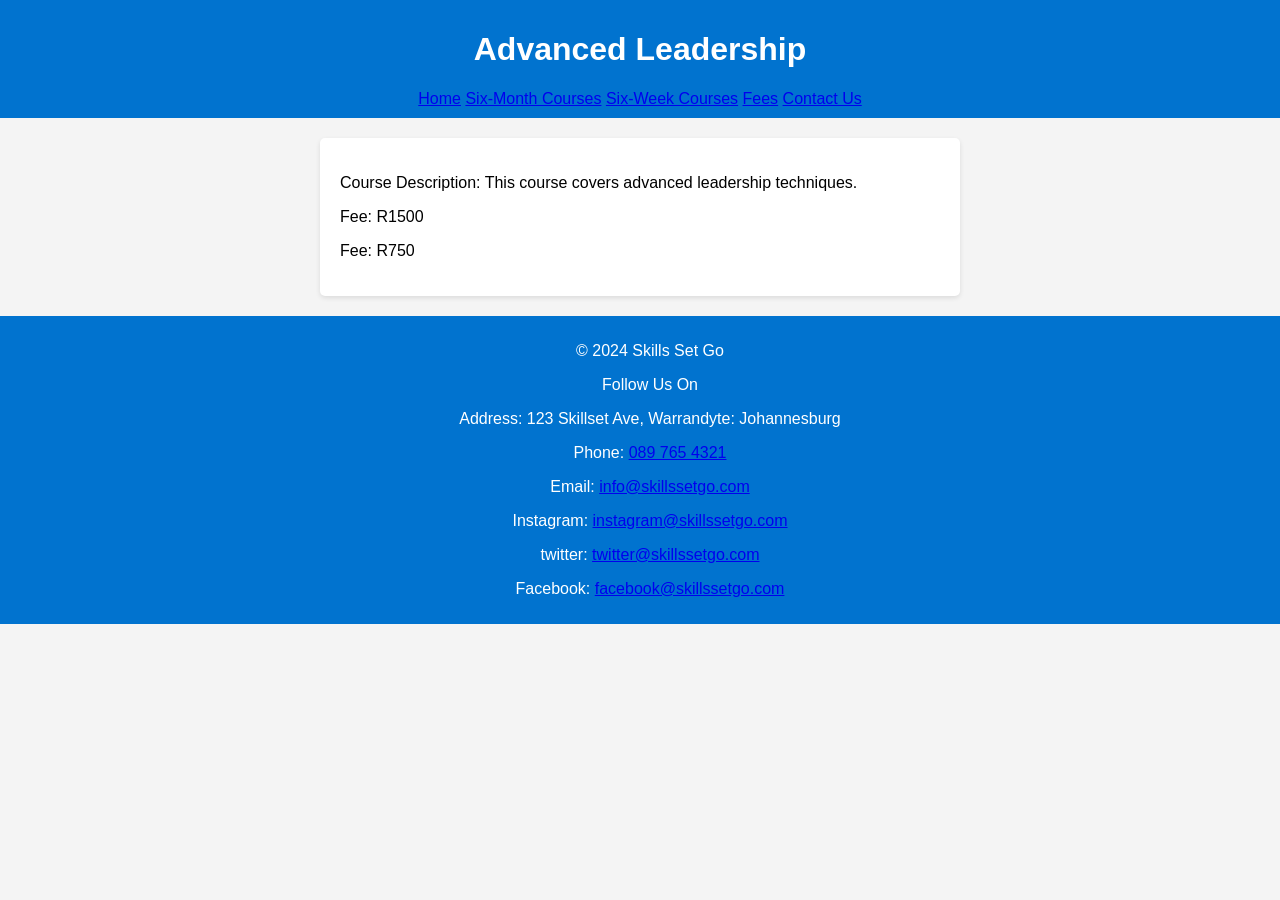
<file: ad.html>
<!DOCTYPE html>
<html lang="en">
<head>
    <meta charset="UTF-8">
    <title>Course 1: Advanced Leadership</title>
    <link rel="stylesheet" href="styles.css">
</head>
<body>
    <header>
        <h1>Advanced Leadership</h1>
        <a href="index.html">Home</a>
        <a href="six-months.html"> Six-Month Courses</a>
        <a href="six-week.html">Six-Week Courses</a>
        <a href="cal.html">Fees</a>
        <a href="contact.html">Contact Us</a>
    </header>
    <main>
        <p>Course Description: This course covers advanced leadership techniques.</p>
        <p>Fee: R1500</p>
        <p>Fee: R750</p>
    </main>
    <footer>
        
        <p>&copy; 2024 Skills Set Go</p>

        <p>Follow Us On</p>
       
        <p>Address: 123 Skillset Ave, Warrandyte: Johannesburg</p>
        <p>Phone: <a href="tel:+089 765 4321">089 765 4321</a></p>
        <p>Email: <a href="mailto:info@skillssetgo.com">info@skillssetgo.com</a></p>
        <p>Instagram: <a href="https://www.instagram.com/">instagram@skillssetgo.com</a></p>
        <p>twitter: <a href="https://x.com/login?mx=2">twitter@skillssetgo.com</a></p>
        <p>Facebook: <a href="https://www.facebook.com/login.php">facebook@skillssetgo.com</a></p>
        
    </footer>
</body>
</html>
</file>
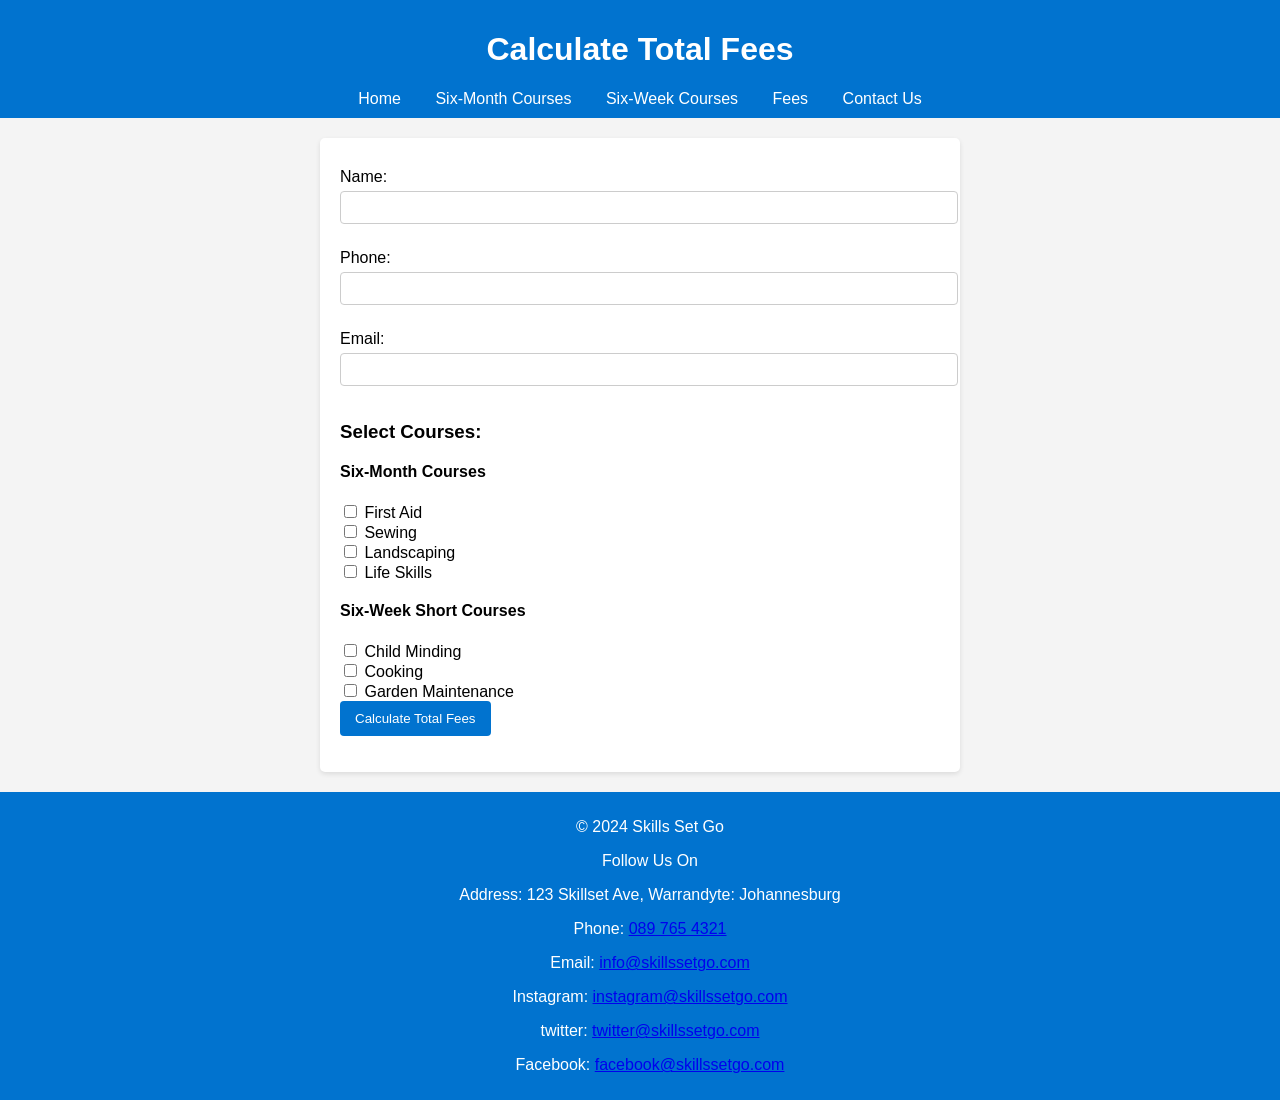
<file: cal.html>
<!DOCTYPE html>
<html lang="en">
<head>
    <meta charset="UTF-8">
    <meta name="viewport" content="width=device-width, initial-scale=1.0">
    <title>Calculate Total Fees | Skills Set Go</title>

    <!-- SEO Tags -->
    <meta name="description" content="Calculate total course fees for Skills Set Go. Choose from a variety of six-month and six-week short courses such as First Aid, Sewing, Cooking, and more.">
    <meta name="keywords" content="Skills Set Go, course fees, First Aid, Sewing, Landscaping, Life Skills, Child Minding, Cooking, Garden Maintenance, six-month courses, six-week courses, skill development">
    <meta name="author" content="Skills Set Go">
    <meta name="robots" content="index, follow">
    <meta property="og:title" content="Calculate Total Fees | Skills Set Go">
    <meta property="og:description" content="Choose from six-month and six-week courses and calculate your total fees. Get discounts based on the number of courses selected.">
    <meta property="og:type" content="website">
    <meta property="og:url" content="https://www.skillssetgo.com/calculate-fees">
    <meta property="og:image" content="https://www.skillssetgo.com/images/logo.png">

    <!-- End SEO Tags -->
    
    <link rel="stylesheet" href="styles.css">
    <script>
        function calculateFees() {
            const name = document.getElementById('name').value.trim();
            const phone = document.getElementById('phone').value.trim();
            const email = document.getElementById('email').value.trim();
            
            if (!name || !phone || !email) {
                alert("Please fill in all required fields (Name, Phone, and Email).");
                return;
            }

            const fees = { 
                "First Aid": 1500, 
                "Sewing": 1500, 
                "Landscaping": 1500, 
                "Life Skills": 1500,
                "Child Minding": 750,
                "Cooking": 750,
                "Garden Maintenance": 750 
            };

            const selectedCourses = Array.from(document.querySelectorAll('input[type="checkbox"]:checked')).map(el => el.value);
            
            if (selectedCourses.length === 0) {
                alert("Please select at least one course.");
                return;
            }

            let total = selectedCourses.reduce((sum, course) => sum + fees[course], 0);
            total += total * 0.15; // Add 15% VAT

            // Determine discount percentage based on the number of courses
            let discountPercentage = 0;
            const courseCount = selectedCourses.length;

            if (courseCount === 1) {
                discountPercentage = 0;
            } else if (courseCount === 2) {
                discountPercentage = 5;
            } else if (courseCount === 3) {
                discountPercentage = 10;
            } else {
                discountPercentage = 15;
            }

            // Apply discount
            const discountAmount = (total * (discountPercentage / 100));
            total -= discountAmount;

            const totalMessage = `Total Fee after ${discountPercentage}% discount: R${total.toFixed(2)}`;
            document.getElementById('total').innerText = totalMessage;

            // Alert the total fee
            alert(totalMessage);
        }
    </script>
</head>
<body>
    <header>
        <h1>Calculate Total Fees</h1>
        <nav>
            <a href="index.html">Home</a>
            <a href="six-months.html">Six-Month Courses</a>
            <a href="six-week.html">Six-Week Courses</a>
            <a href="cal.html">Fees</a>
            <a href="contact.html">Contact Us</a>
        </nav>
    </header>
    <main>
        <form>
            <label for="name">Name:</label>
            <input type="text" id="name" required>

            <label for="phone">Phone:</label>
            <input type="tel" id="phone" required>

            <label for="email">Email:</label>
            <input type="email" id="email" required>

            <h3>Select Courses:</h3>
            <h4>Six-Month Courses</h4>
            <input type="checkbox" value="First Aid"> First Aid<br>
            <input type="checkbox" value="Sewing"> Sewing<br>
            <input type="checkbox" value="Landscaping"> Landscaping<br>
            <input type="checkbox" value="Life Skills"> Life Skills<br>
            <h4>Six-Week Short Courses</h4>
            <input type="checkbox" value="Child Minding"> Child Minding<br>
            <input type="checkbox" value="Cooking"> Cooking<br>
            <input type="checkbox" value="Garden Maintenance"> Garden Maintenance <br>
            
            <button type="button" onclick="calculateFees()">Calculate Total Fees</button>
        </form>
        <p id="total"></p>
    </main>
    
        
    </style>
</head>
<body>
    <!-- Page content -->
    <footer>
        
        <p>&copy; 2024 Skills Set Go</p>

        <p>Follow Us On</p>
       
        <p>Address: 123 Skillset Ave, Warrandyte: Johannesburg</p>
        <p>Phone: <a href="tel:+089 765 4321">089 765 4321</a></p>
        <p>Email: <a href="mailto:info@skillssetgo.com">info@skillssetgo.com</a></p>
        <p>Instagram: <a href="https://www.instagram.com/">instagram@skillssetgo.com</a></p>
        <p>twitter: <a href="https://x.com/login?mx=2">twitter@skillssetgo.com</a></p>
        <p>Facebook: <a href="https://www.facebook.com/login.php">facebook@skillssetgo.com</a></p>
        
    </footer>
    
</body>
</html>
</file>
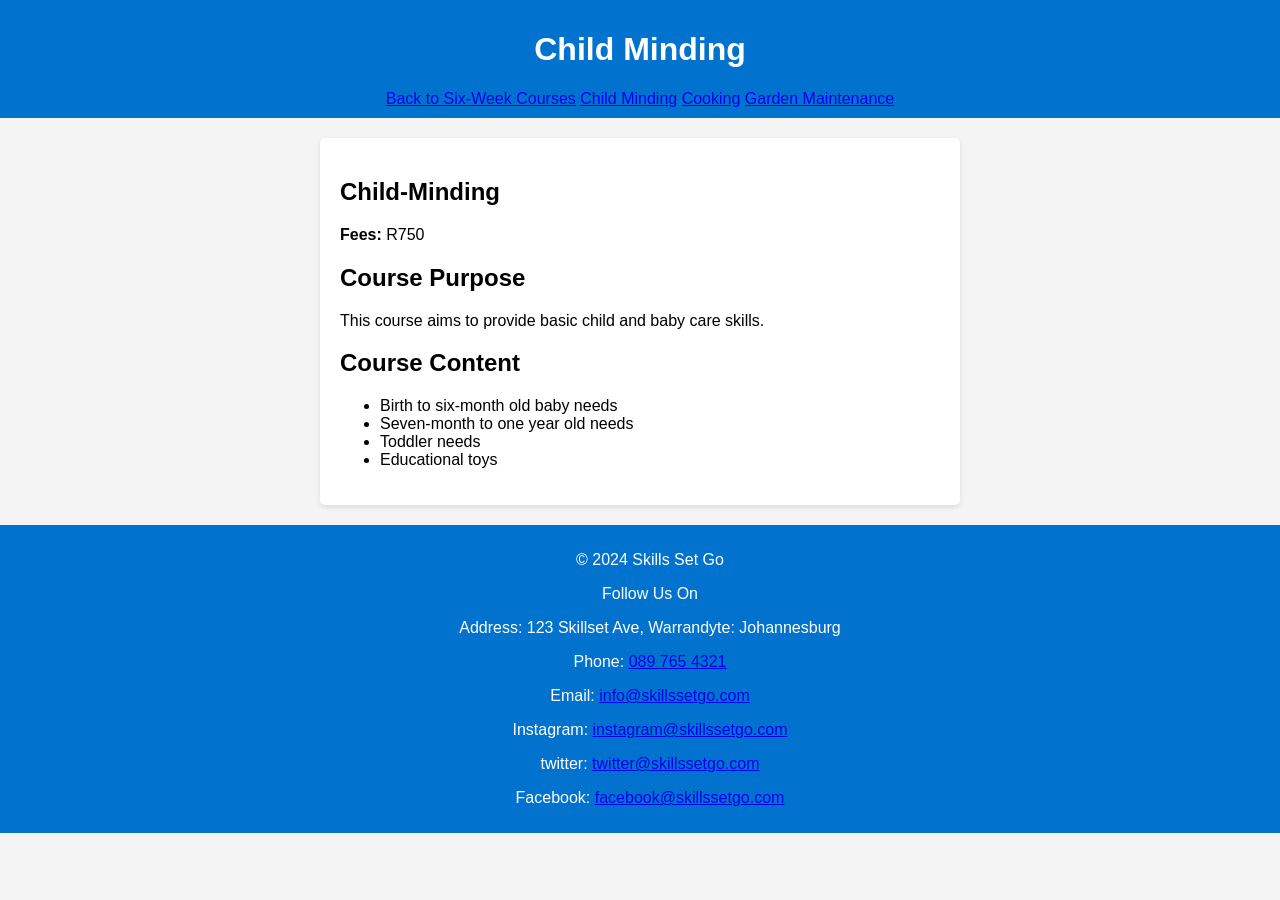
<file: child-minding.html>
<!DOCTYPE html>
<html lang="en">
<head>
    <meta charset="UTF-8">
    <meta name="viewport" content="width=device-width, initial-scale=1.0">
    <title>Child Minding</title>
    <link rel="stylesheet" href="styles.css">
</head>
<body>
    <header>
        <h1>Child Minding</h1>
        <a href="six-week.html">Back to Six-Week Courses</a>
        <a href="child-minding.html">Child Minding</a>
        <a href="cooking.html">Cooking</a>
        <a href="garden-maintenance.html">Garden Maintenance</a>
    </header>
    <main>
       
        <section>
            <h2>Child-Minding</h2>
            <p><strong>Fees:</strong> R750</p>
        </section>
        <section>
            <h2>Course Purpose</h2>
            <p>This course aims to provide basic child and baby care skills.</p>
        </section>
        <section>
            <h2>Course Content</h2>
            <ul>
                <li>Birth to six-month old baby needs</li>
                <li>Seven-month to one year old needs</li>
                <li>Toddler needs</li>
                <li>Educational toys</li>
            </ul>
        </section>
    </main>
    <footer>
        
        <p>&copy; 2024 Skills Set Go</p>

        <p>Follow Us On</p>
       
        <p>Address: 123 Skillset Ave, Warrandyte: Johannesburg</p>
        <p>Phone: <a href="tel:+089 765 4321">089 765 4321</a></p>
        <p>Email: <a href="mailto:info@skillssetgo.com">info@skillssetgo.com</a></p>
        <p>Instagram: <a href="https://www.instagram.com/">instagram@skillssetgo.com</a></p>
        <p>twitter: <a href="https://x.com/login?mx=2">twitter@skillssetgo.com</a></p>
        <p>Facebook: <a href="https://www.facebook.com/login.php">facebook@skillssetgo.com</a></p>
        
    </footer>
</body>
</html>
</file>
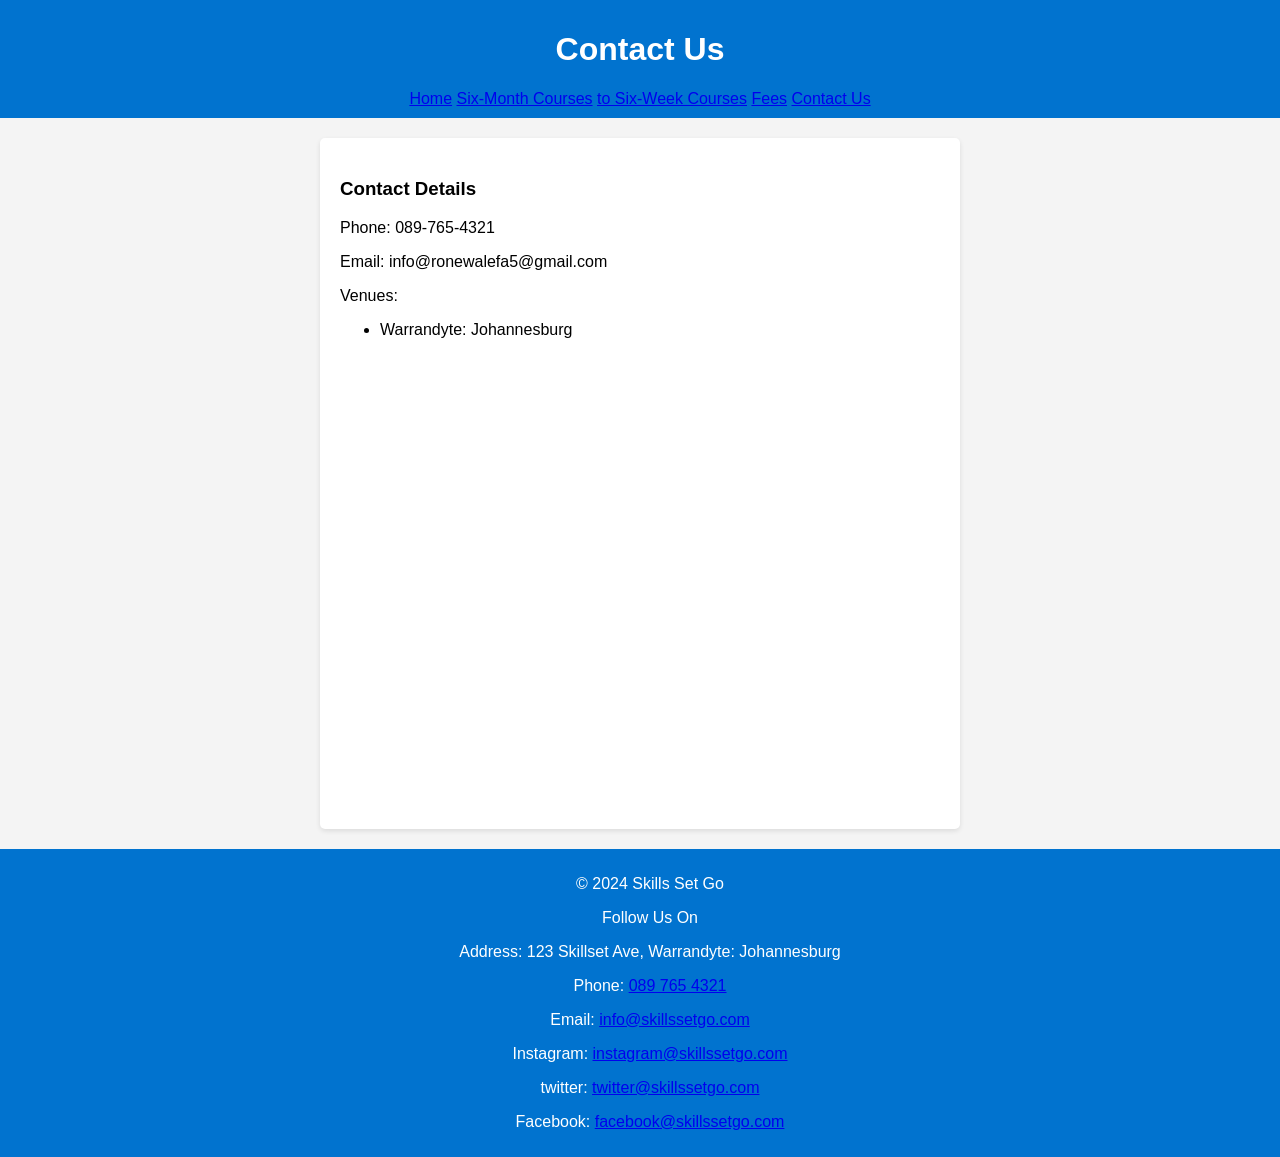
<file: contact.html>
<!DOCTYPE html>
<html lang="en">
<head>
    <meta charset="UTF-8">
    <title>Contact Us</title>
    <link rel="stylesheet" href="styles.css">
</head>
<body>
    <header>
        <h1>Contact Us</h1>
        <a href="index.html">Home</a>
        <a href="six-months.html">Six-Month Courses</a>
        <a href="six-week.html">to Six-Week Courses</a>
        <a href="cal.html">Fees</a>
        <a href="contact.html">Contact Us</a>

    </header>
    <main>
        <h3>Contact Details</h3>
        <p>Phone: 089-765-4321</p>
        <p>Email: info@ronewalefa5@gmail.com</p>
        <p>Venues:</p>
        <ul>
            <li>Warrandyte: Johannesburg</li>
           
        </ul>
        <iframe src="https://www.google.com/maps/embed?pb=!1m18!1m12!1m3!1d3151.8354345091124!2d144.9537353153187!3d-37.81720997975196!2m3!1f0!2f0!3f0!3m2!1i1024!2i768!4f13.1!3m3!1m2!1s0x6ad642af0f5b5fdb%3A0x5045675218cd3e0!2sVictoria%20State%20Library!5e0!3m2!1sen!2sau!4v1614800132986!5m2!1sen!2sau" width="600" height="450" style="border:0;" allowfullscreen="" loading="lazy"></iframe>
    </main>
    <footer>
        
        <p>&copy; 2024 Skills Set Go</p>

        <p>Follow Us On</p>
       
        <p>Address: 123 Skillset Ave, Warrandyte: Johannesburg</p>
        <p>Phone: <a href="tel:+089 765 4321">089 765 4321</a></p>
        <p>Email: <a href="mailto:info@skillssetgo.com">info@skillssetgo.com</a></p>
        <p>Instagram: <a href="https://www.instagram.com/">instagram@skillssetgo.com</a></p>
        <p>twitter: <a href="https://x.com/login?mx=2">twitter@skillssetgo.com</a></p>
        <p>Facebook: <a href="https://www.facebook.com/login.php">facebook@skillssetgo.com</a></p>
        
    </footer>
</body>
</html>
</file>
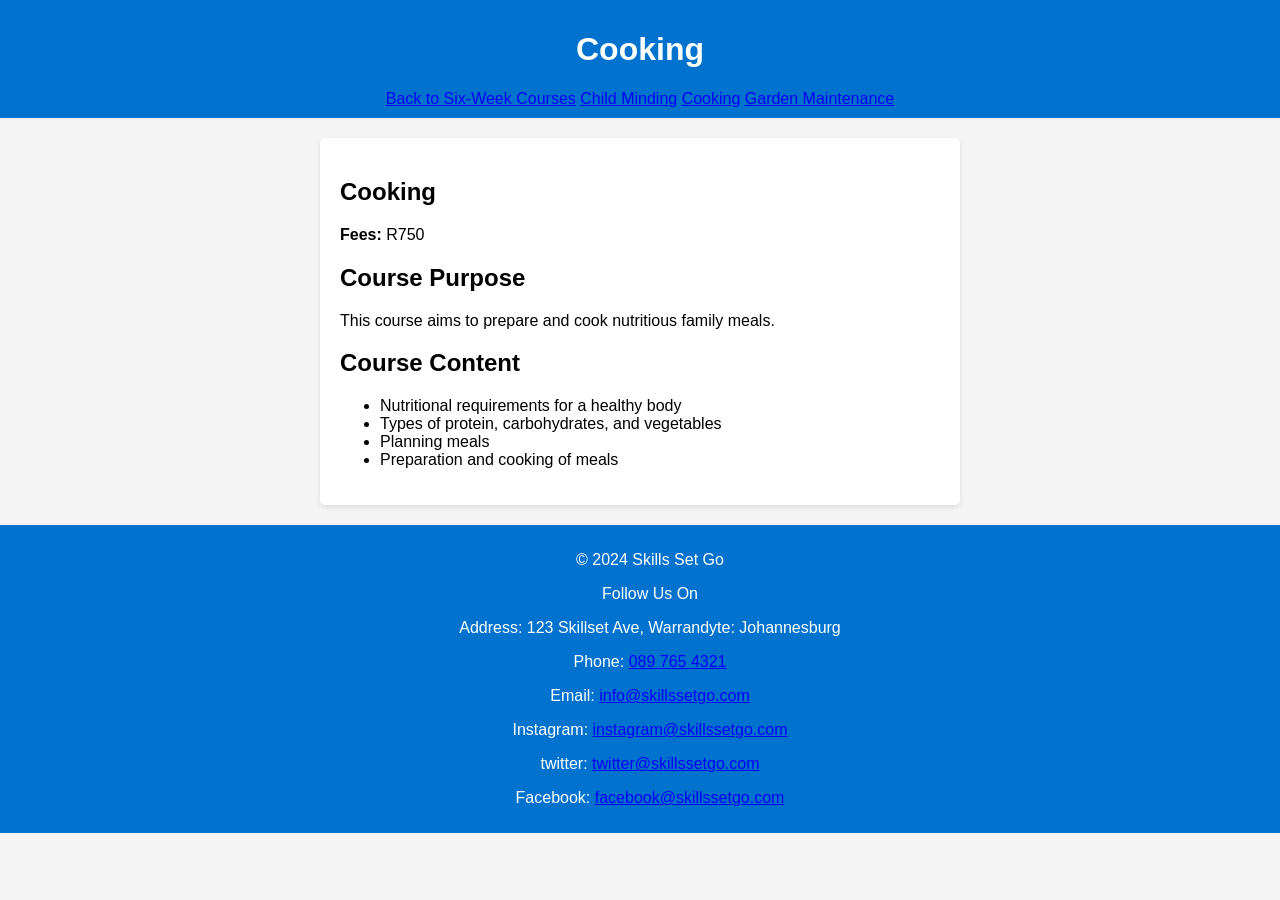
<file: cooking.html>
<!DOCTYPE html>
<html lang="en">
<head>
    <meta charset="UTF-8">
    <meta name="viewport" content="width=device-width, initial-scale=1.0">
    <title>Cooking</title>
    <link rel="stylesheet" href="styles.css">
</head>
<body>
    <header>
        <h1>Cooking</h1>
        <a href="six-week.html">Back to Six-Week Courses</a>
        <a href="child-minding.html">Child Minding</a>
        <a href="cooking.html">Cooking</a>
        <a href="garden-maintenance.html">Garden Maintenance</a>
    </header>
    <main>
        
        <section>
            <h2>Cooking</h2>
            <p><strong>Fees:</strong> R750</p>
        </section>
        <section>
            <h2>Course Purpose</h2>
            <p>This course aims to prepare and cook nutritious family meals.</p>
        </section>
        <section>
            <h2>Course Content</h2>
            <ul>
                <li>Nutritional requirements for a healthy body</li>
                <li>Types of protein, carbohydrates, and vegetables</li>
                <li>Planning meals</li>
                <li>Preparation and cooking of meals</li>
            </ul>
        </section>
    </main>
    <footer>
        
        <p>&copy; 2024 Skills Set Go</p>

        <p>Follow Us On</p>
       
        <p>Address: 123 Skillset Ave, Warrandyte: Johannesburg</p>
        <p>Phone: <a href="tel:+089 765 4321">089 765 4321</a></p>
        <p>Email: <a href="mailto:info@skillssetgo.com">info@skillssetgo.com</a></p>
        <p>Instagram: <a href="https://www.instagram.com/">instagram@skillssetgo.com</a></p>
        <p>twitter: <a href="https://x.com/login?mx=2">twitter@skillssetgo.com</a></p>
        <p>Facebook: <a href="https://www.facebook.com/login.php">facebook@skillssetgo.com</a></p>
        
    </footer>
</body>
</html>
</file>
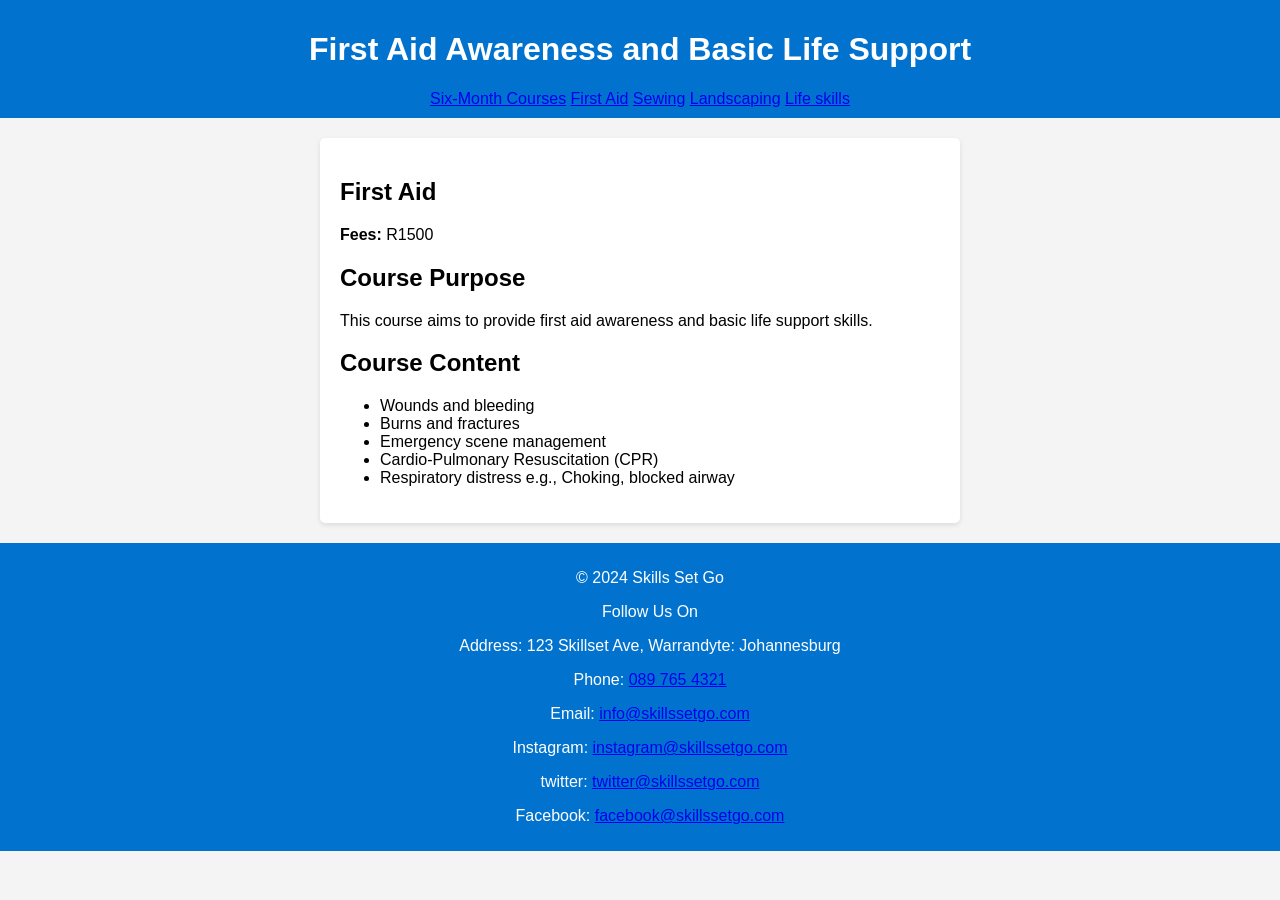
<file: first-aid.html>
<!DOCTYPE html>
<html lang="en">
<head>
    <meta charset="UTF-8">
    <meta name="viewport" content="width=device-width, initial-scale=1.0">
    <title>First Aid Awareness and Basic Life Support</title>
    <link rel="stylesheet" href="styles.css">
</head>
<body>
    <header>
        <h1>First Aid Awareness and Basic Life Support</h1>
        <a href="six-months.html">Six-Month Courses</a>
        <a href="first-aid.html">First Aid</a>
            <a href="Sewing.html">Sewing</a>
            <a href="landscaping.html">Landscaping</a>
            <a href="life skills.html">Life skills</a>
    </header>
    <main>
        <section>
            <h2>First Aid</h2>
            <p><strong>Fees:</strong> R1500</p>
        </section>
        <section>
            <h2>Course Purpose</h2>
            <p>This course aims to provide first aid awareness and basic life support skills.</p>
        </section>
        <section>
            <h2>Course Content</h2>
            <ul>
                <li>Wounds and bleeding</li>
                <li>Burns and fractures</li>
                <li>Emergency scene management</li>
                <li>Cardio-Pulmonary Resuscitation (CPR)</li>
                <li>Respiratory distress e.g., Choking, blocked airway</li>
            </ul>
        </section>
    </main>
    <footer>
        
        <p>&copy; 2024 Skills Set Go</p>

        <p>Follow Us On</p>
       
        <p>Address: 123 Skillset Ave, Warrandyte: Johannesburg</p>
        <p>Phone: <a href="tel:+089 765 4321">089 765 4321</a></p>
        <p>Email: <a href="mailto:info@skillssetgo.com">info@skillssetgo.com</a></p>
        <p>Instagram: <a href="https://www.instagram.com/">instagram@skillssetgo.com</a></p>
        <p>twitter: <a href="https://x.com/login?mx=2">twitter@skillssetgo.com</a></p>
        <p>Facebook: <a href="https://www.facebook.com/login.php">facebook@skillssetgo.com</a></p>
        
    </footer>
</body>
</html>
</file>
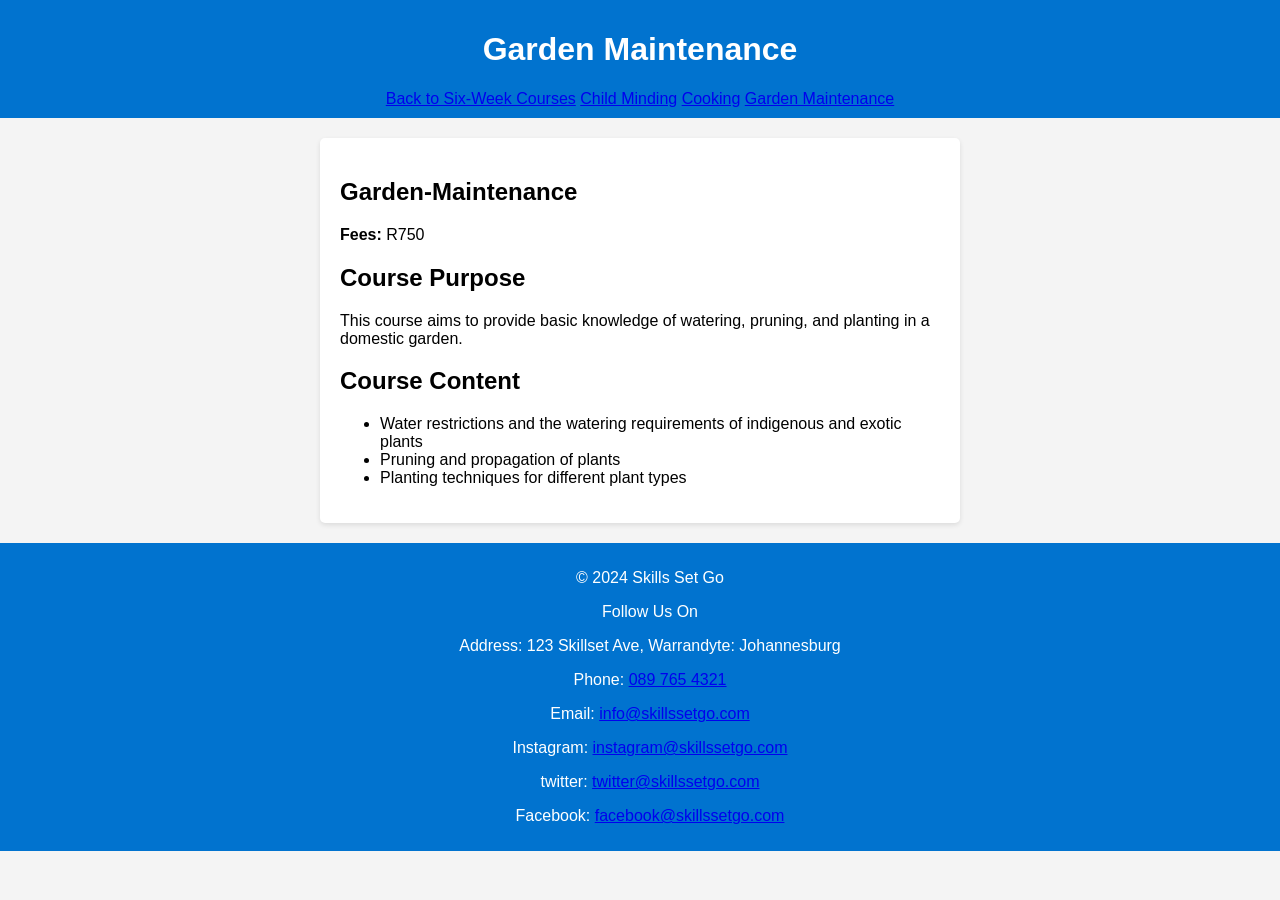
<file: garden-maintenance.html>
<!DOCTYPE html>
<html lang="en">
<head>
    <meta charset="UTF-8">
    <meta name="viewport" content="width=device-width, initial-scale=1.0">
    <title>Garden Maintenance</title>
    <link rel="stylesheet" href="styles.css">
</head>
<body>
    <header>
        <h1>Garden Maintenance</h1>
        <a href="six-week.html">Back to Six-Week Courses</a>
        <a href="child-minding.html">Child Minding</a>
        <a href="cooking.html">Cooking</a>
        <a href="garden-maintenance.html">Garden Maintenance</a>
    </header>
    <main>
       
        <section>
            <h2>Garden-Maintenance</h2>
            <p><strong>Fees:</strong> R750</p>
        </section>
        <section>
            <h2>Course Purpose</h2>
            <p>This course aims to provide basic knowledge of watering, pruning, and planting in a domestic garden.</p>
        </section>
        <section>
            <h2>Course Content</h2>
            <ul>
                <li>Water restrictions and the watering requirements of indigenous and exotic plants</li>
                <li>Pruning and propagation of plants</li>
                <li>Planting techniques for different plant types</li>
            </ul>
        </section>
    </main>
    <footer>
        
        <p>&copy; 2024 Skills Set Go</p>

        <p>Follow Us On</p>
       
        <p>Address: 123 Skillset Ave, Warrandyte: Johannesburg</p>
        <p>Phone: <a href="tel:+089 765 4321">089 765 4321</a></p>
        <p>Email: <a href="mailto:info@skillssetgo.com">info@skillssetgo.com</a></p>
        <p>Instagram: <a href="https://www.instagram.com/">instagram@skillssetgo.com</a></p>
        <p>twitter: <a href="https://x.com/login?mx=2">twitter@skillssetgo.com</a></p>
        <p>Facebook: <a href="https://www.facebook.com/login.php">facebook@skillssetgo.com</a></p>
        
    </footer>
</body>
</html>
</file>
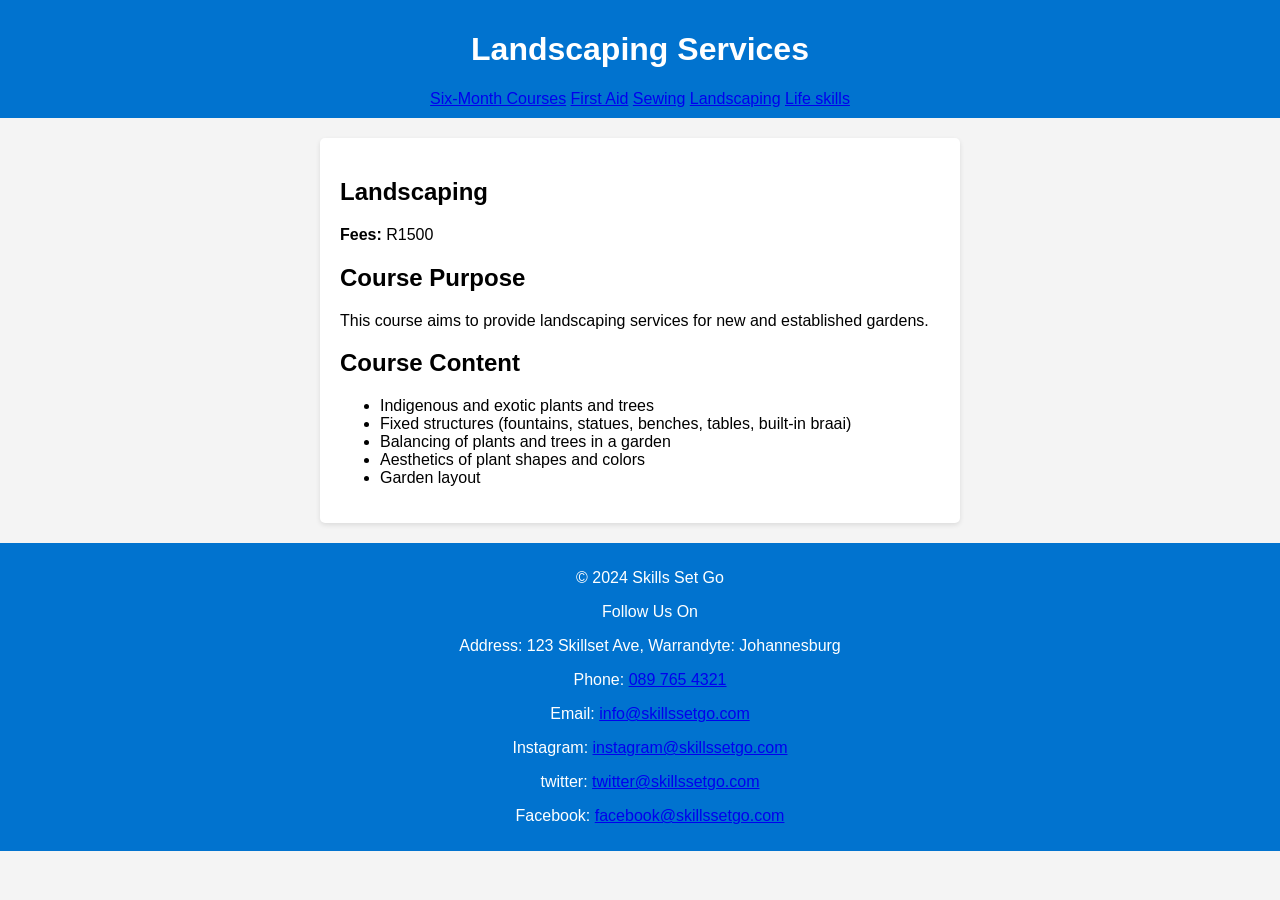
<file: landscaping.html>
<!DOCTYPE html>
<html lang="en">
<head>
    <meta charset="UTF-8">
    <meta name="viewport" content="width=device-width, initial-scale=1.0">
    <title>Landscaping Services</title>
    <link rel="stylesheet" href="styles.css">
</head>
<body>
    <header>
        <h1>Landscaping Services</h1>
        <a href="six-months.html">Six-Month Courses</a>
        <a href="first-aid.html">First Aid</a>
            <a href="Sewing.html">Sewing</a>
            <a href="landscaping.html">Landscaping</a>
            <a href="life skills.html">Life skills</a>
    </header>
    <main>
        <section>
            <h2>Landscaping</h2>
            <p><strong>Fees:</strong> R1500</p>
        </section>
        <section>
            <h2>Course Purpose</h2>
            <p>This course aims to provide landscaping services for new and established gardens.</p>
        </section>
        <section>
            <h2>Course Content</h2>
            <ul>
                <li>Indigenous and exotic plants and trees</li>
                <li>Fixed structures (fountains, statues, benches, tables, built-in braai)</li>
                <li>Balancing of plants and trees in a garden</li>
                <li>Aesthetics of plant shapes and colors</li>
                <li>Garden layout</li>
            </ul>
        </section>
    </main>
    <footer>
        
        <p>&copy; 2024 Skills Set Go</p>

        <p>Follow Us On</p>
       
        <p>Address: 123 Skillset Ave, Warrandyte: Johannesburg</p>
        <p>Phone: <a href="tel:+089 765 4321">089 765 4321</a></p>
        <p>Email: <a href="mailto:info@skillssetgo.com">info@skillssetgo.com</a></p>
        <p>Instagram: <a href="https://www.instagram.com/">instagram@skillssetgo.com</a></p>
        <p>twitter: <a href="https://x.com/login?mx=2">twitter@skillssetgo.com</a></p>
        <p>Facebook: <a href="https://www.facebook.com/login.php">facebook@skillssetgo.com</a></p>
        
    </footer>
</body>
</html>
</file>
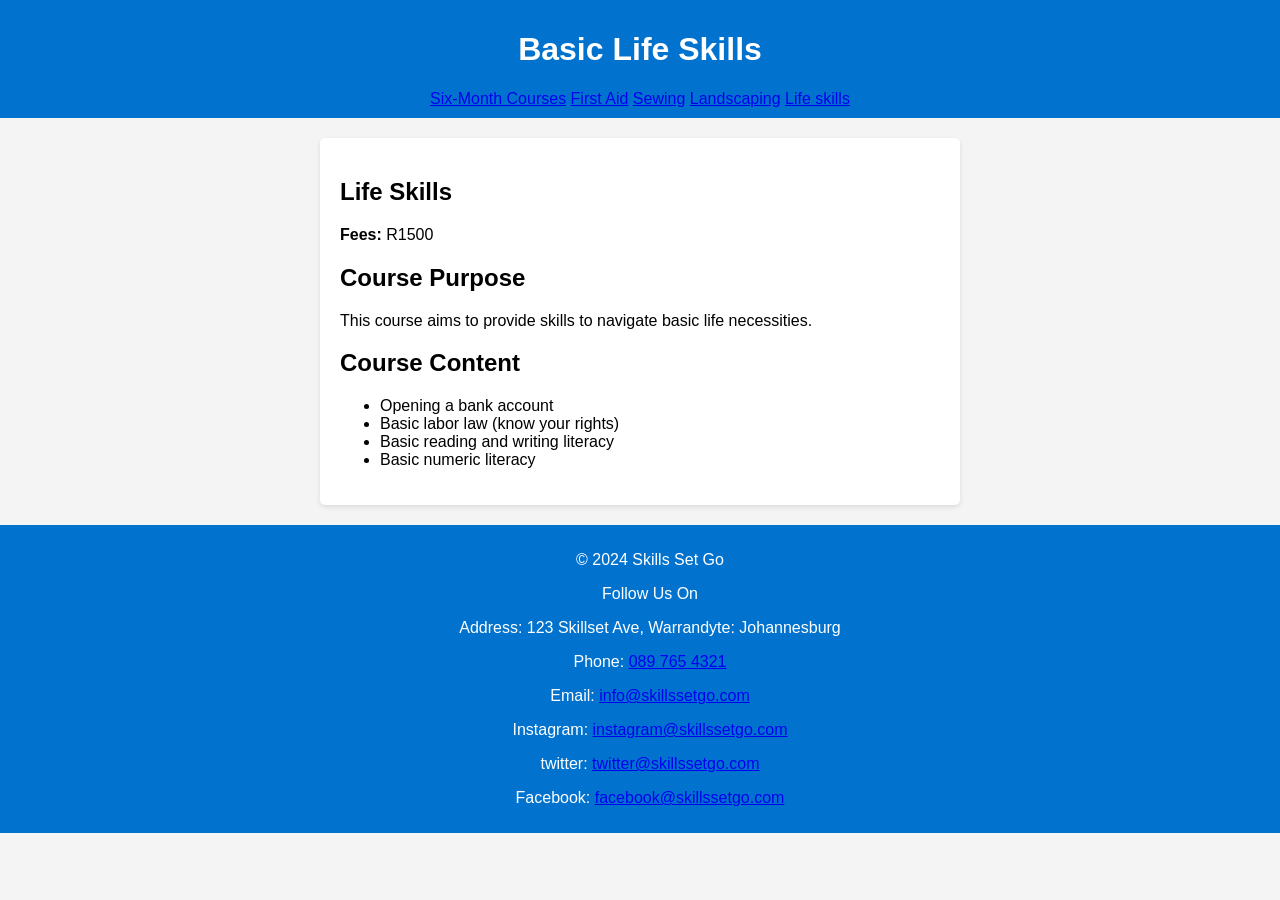
<file: life skills.html>
<!DOCTYPE html>
<html lang="en">
<head>
    <meta charset="UTF-8">
    <meta name="viewport" content="width=device-width, initial-scale=1.0">
    <title>Basic Life Skills</title>
    <link rel="stylesheet" href="styles.css">
</head>
<body>
    <header>
        <h1>Basic Life Skills</h1>
        <a href="six-months.html">Six-Month Courses</a>
        <a href="first-aid.html">First Aid</a>
            <a href="Sewing.html">Sewing</a>
            <a href="landscaping.html">Landscaping</a>
            <a href="life skills.html">Life skills</a>
    </header>
    <main>
        <section>
            <h2>Life Skills</h2>
            <p><strong>Fees:</strong> R1500</p>
        </section>
        <section>
            <h2>Course Purpose</h2>
            <p>This course aims to provide skills to navigate basic life necessities.</p>
        </section>
        <section>
            <h2>Course Content</h2>
            <ul>
                <li>Opening a bank account</li>
                <li>Basic labor law (know your rights)</li>
                <li>Basic reading and writing literacy</li>
                <li>Basic numeric literacy</li>
            </ul>
        </section>
    </main>
    <footer>
        
        <p>&copy; 2024 Skills Set Go</p>

        <p>Follow Us On</p>
       
        <p>Address: 123 Skillset Ave, Warrandyte: Johannesburg</p>
        <p>Phone: <a href="tel:+089 765 4321">089 765 4321</a></p>
        <p>Email: <a href="mailto:info@skillssetgo.com">info@skillssetgo.com</a></p>
        <p>Instagram: <a href="https://www.instagram.com/">instagram@skillssetgo.com</a></p>
        <p>twitter: <a href="https://x.com/login?mx=2">twitter@skillssetgo.com</a></p>
        <p>Facebook: <a href="https://www.facebook.com/login.php">facebook@skillssetgo.com</a></p>
        
    </footer>
</body>
</html>
</file>
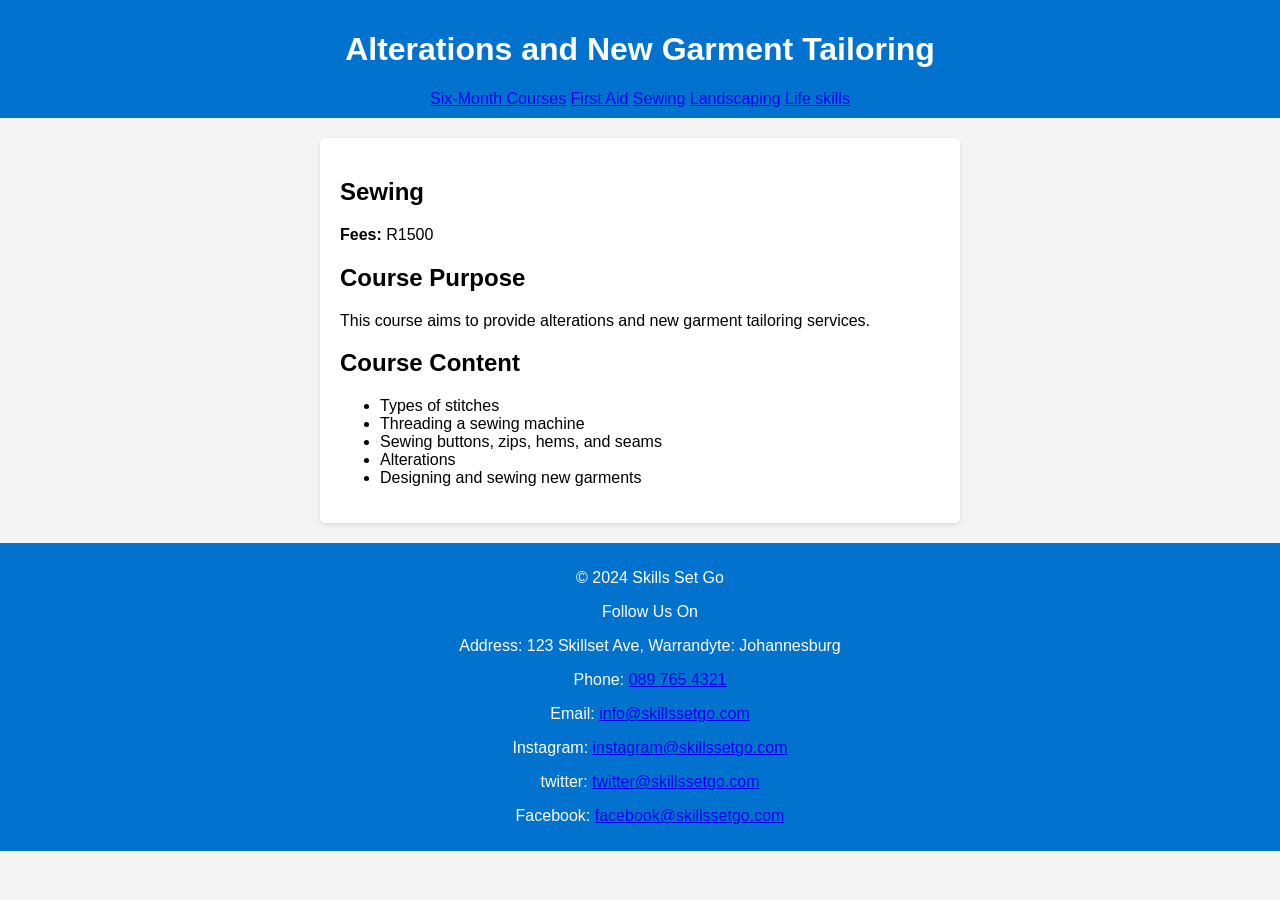
<file: Sewing.html>
<!DOCTYPE html>
<html lang="en">
<head>
    <meta charset="UTF-8">
    <meta name="viewport" content="width=device-width, initial-scale=1.0">
    <title>Alterations and New Garment Tailoring</title>
    <link rel="stylesheet" href="styles.css">
</head>
<body>
    <header>
        <h1>Alterations and New Garment Tailoring</h1>
        <a href="six-months.html">Six-Month Courses</a>
        <a href="first-aid.html">First Aid</a>
            <a href="Sewing.html">Sewing</a>
            <a href="landscaping.html">Landscaping</a>
            <a href="life skills.html">Life skills</a>
    </header>
    <main>
        <section>
            <h2>Sewing</h2>
            <p><strong>Fees:</strong> R1500</p>
        </section>
        <section>
            <h2>Course Purpose</h2>
            <p>This course aims to provide alterations and new garment tailoring services.</p>
        </section>
        <section>
            <h2>Course Content</h2>
            <ul>
                <li>Types of stitches</li>
                <li>Threading a sewing machine</li>
                <li>Sewing buttons, zips, hems, and seams</li>
                <li>Alterations</li>
                <li>Designing and sewing new garments</li>
            </ul>
        </section>
    </main>
    <footer>
        
        <p>&copy; 2024 Skills Set Go</p>

        <p>Follow Us On</p>
       
        <p>Address: 123 Skillset Ave, Warrandyte: Johannesburg</p>
        <p>Phone: <a href="tel:+089 765 4321">089 765 4321</a></p>
        <p>Email: <a href="mailto:info@skillssetgo.com">info@skillssetgo.com</a></p>
        <p>Instagram: <a href="https://www.instagram.com/">instagram@skillssetgo.com</a></p>
        <p>twitter: <a href="https://x.com/login?mx=2">twitter@skillssetgo.com</a></p>
        <p>Facebook: <a href="https://www.facebook.com/login.php">facebook@skillssetgo.com</a></p>
        
    </footer>
</body>
</html>
</file>
<file: styles.css>
body {
    font-family: Arial, sans-serif;
    margin: 0;
    padding: 0;
}

header {
    background-color: #0173cf;
    color: white;
    padding: 10px;
    text-align: center;
}

nav ul {
    list-style-type: none;
    
   
}

nav a:hover{
    text-decoration: none;
    color: white;
    padding: 10px;
    color: rgb(255, 0, 0);
    
}

footer {
    text-align: center;
    padding: 10px;
    background-color: #0173cf;
    color: white;
}
body {
    font-family: Arial, sans-serif;
    margin: 0;
    padding: 0;
    background-color: #f4f4f4;
}

header {
    background: #0173cf;
    color: #fff;
    padding: 10px 20px;
    text-align: center;
}

nav a {
    color: #fff;
    margin: 0 15px;
    text-decoration: none;
}

nav a:hover {
    text-decoration: underline;
}

main {
    padding: 20px;
    background: #fff;
    max-width: 600px;
    margin: 20px auto;
    border-radius: 5px;
    box-shadow: 0 2px 5px rgba(0, 0, 0, 0.1);
}

label {
    display: block;
    margin: 10px 0 5px;
}

input[type="text"],
input[type="tel"],
input[type="email"] {
    width: 100%;
    padding: 8px;
    margin-bottom: 15px;
    border: 1px solid #ccc;
    border-radius: 4px;
}

h3, h4 {
    margin-top: 20px;
}

button {
    background: #0173cf;
    color: #fff;
    border: none;
    padding: 10px 15px;
    border-radius: 4px;
    cursor: pointer;
}

button:hover {
    background: #ff0101;
}

footer {
    text-align: center;
    padding: 10px;
    background: #0173cf;
    color: #fff;
    position: relative;
    bottom: 0;
    width: 100%;
}
</file>
